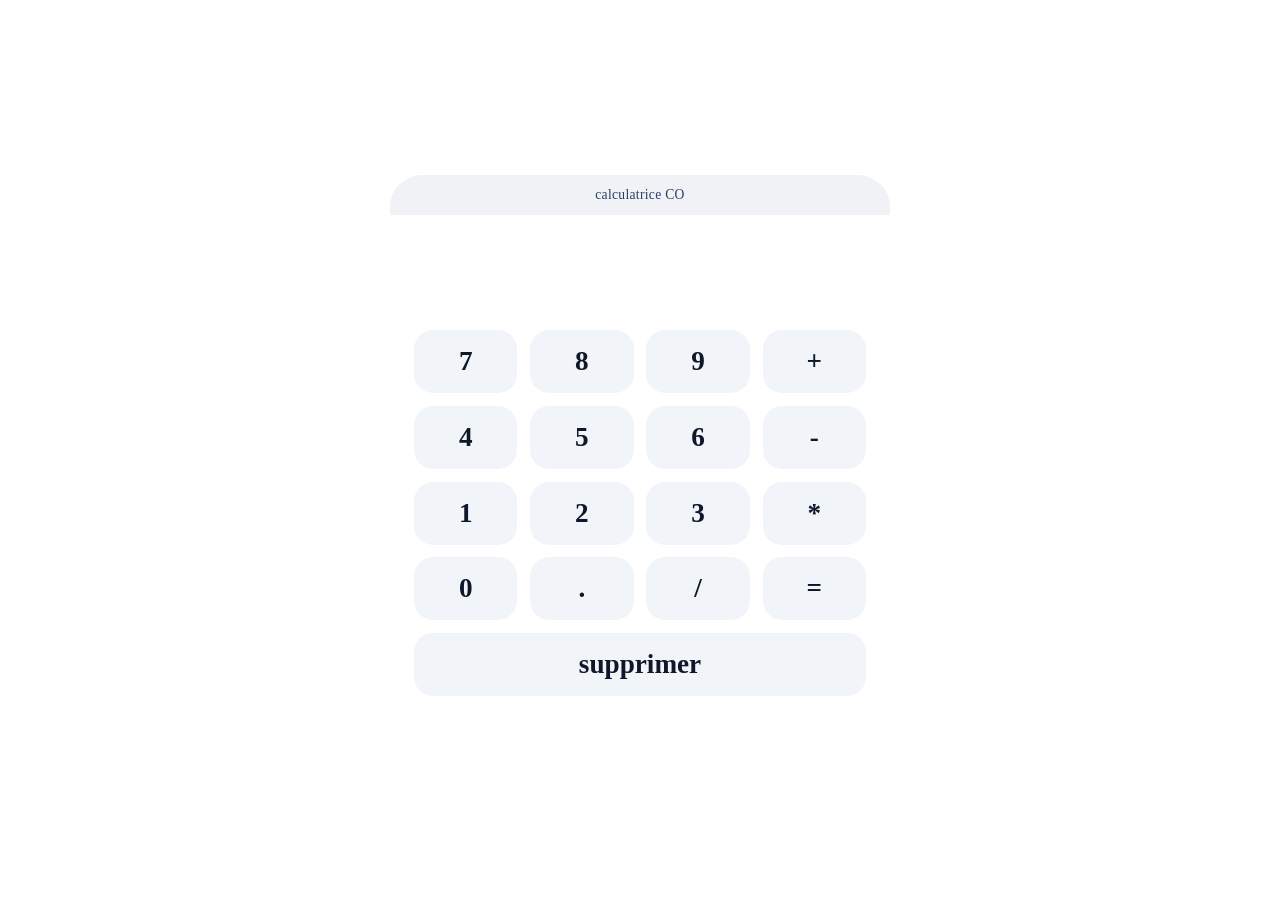
<file: calculatrice/index.html>
<!DOCTYPE html>
<html lang="fr">

<head>
    <meta charset="UTF-8">
    <meta name="viewport" content="width=device-width, initial-scale=1.0">
    <title>calculatrice</title>
    <link rel="stylesheet" href="calculatrice.css">
</head>

<body>
    <div class="calculatrice">
        <p class="info">calculatrice CO</p>
        <!-- formulaire principal  -->
        <form id="form">
            <!-- zone d'affiche  -->
            <div class="resultat">
                <input type="text" id="fenetre" readonly>
            </div>
            <!-- button -->
            <div class="button">
                <div class="row">
                    <button type="button">7</button>
                    <button type="button">8</button>
                    <button type="button">9</button>
                    <button type="button">+</button>
                </div>
                <div class="row">
                    <button type="button">4</button>
                    <button type="button">5</button>
                    <button type="button">6</button>
                    <button type="button">-</button>
                </div>
                <div class="row">
                    <button type="button">1</button>
                    <button type="button">2</button>
                    <button type="button">3</button>
                    <button type="button">*</button>
                </div>
                <div class="row">
                    <button type="button">0</button>
                    <button type="button">.</button>
                    <button type="button">/</button>
                    <button type="button" id="egal">=</button>
                </div>
                <!-- restatrt -->
                <button type="button" class="reset" id="reset">supprimer</button>
            </div>
        </form>
    </div>
    <script src="script.js"></script>

</body>

</html>
</file>
<file: calculatrice/calculatrice.css>
*{
    margin: 0;
    padding: 0;
    box-sizing: border-box;
 }
 body{
    background: linear-gradient(145deg, #3b3b5c 0% #23233b 100%);
    min-height: 100vh;
    display: flex;
    justify-content: center;
    align-items: center;
    padding: 1rem;
 }
 .calculatrice{
    max-width: 500px;
    width: 100%;
    background: #ffffff;
    border-radius: 2rem;
    box-shadow: 0 25px 45px rgba ( 0, 0, 0, 0.3 ), 0 0 0 1px rgba(255, 255, 255, 0.1);
  /* mba hanajany n arrondis  */
  overflow: hidden;
  /* mvt kel n transtion  */
  transition: transform 0.2s ease;
 }
 /* zone d'affiche @ ecran  */
 .resultat{
    background: 100%;
    padding: 1rem 1.5rem;
 }
 .button{
    padding: 1rem 1.5rem 1.8rem;
    background: #ffffff;
    display: flex;
    flex-direction: column;
    gap: 0.8rem;
 }
 /* viser chaque ligne du bouttn  */
 .row{
    display: grid;
    grid-template-columns: repeat(4, 1fr);
    gap:0.8rem
 }
 /* ambony egny io  */
 .info{
    background: #f0f2f5;
    text-align: center;
    padding: 0.75rem;
    font-size: 0.85rem;
    color: #2c3e66;
    letter-spacing: 0.3px;
    border-radius: 1px solid #e2e8f0;
    font-weight: 500;
 }
 .resultat{
    background: #fefefe;
    padding: 1rem 1.5rem;
 }
 #fenetre{
    width: 100%;
    background: transparent;
    border: none;
    font-size: 2.8rem;
    font-weight: 600;
    text-align: right;
    letter-spacing: 2px;
    color: #1e293b;
    outline: none;
    padding: 0.5rem;
    /* maka horizntal rah lava lotra  */
    overflow-x: auto;
 }
 button{
    background: #f1f5f9;
    border: none;
    font-size: 1.7rem;
    font-weight: 600;
    padding: 1rem 0;
    border-radius: 1.2rem;
    cursor: pointer;
    transition: all 0.2s ease;
    color: #0f172a;
    font-family: inherit;
    box-shadow: 0 2px 4px rgba ( 0, 0, 0, 0.05);
 }
</file>
